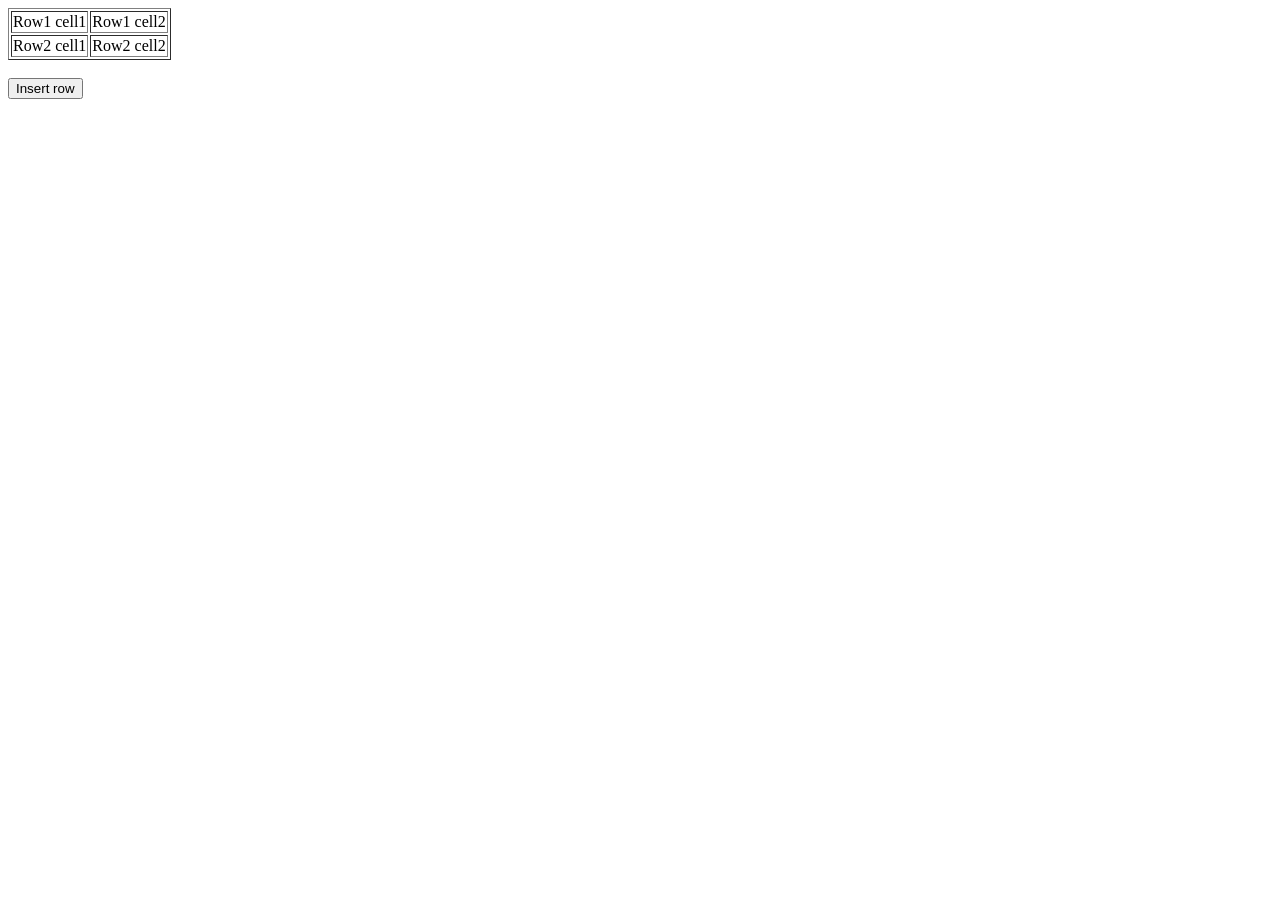
<file: 66510471020_JAVASCRIPT_Cau30/index.html>
<!DOCTYPE html>
<html><head>
<meta charset="utf-8" />
<title>Insert row in a table w3resource</title>
<script>
    function insert_Row() {
        // Lấy phần tử bảng thông qua id
        var table = document.getElementById("sampleTable");
        
        // Chèn một hàng mới (tr) vào cuối bảng bằng cách truyền tham số -1
        var newRow = table.insertRow(-1);
        
        // Chèn 2 ô mới (td) vào hàng vừa tạo
        var cell1 = newRow.insertCell(0);
        var cell2 = newRow.insertCell(1);
        
        // Cập nhật nội dung cho 2 ô theo yêu cầu
        cell1.innerHTML = "New cell1";
        cell2.innerHTML = "New cell2";
    }
</script>
</head><body>
<table id="sampleTable" border="1">
<tr><td>Row1 cell1</td>
<td>Row1 cell2</td></tr>
<tr><td>Row2 cell1</td>
<td>Row2 cell2</td></tr>
</table><br>
<input type="button" onclick="insert_Row()" value="Insert row">
</body></html>
</file>
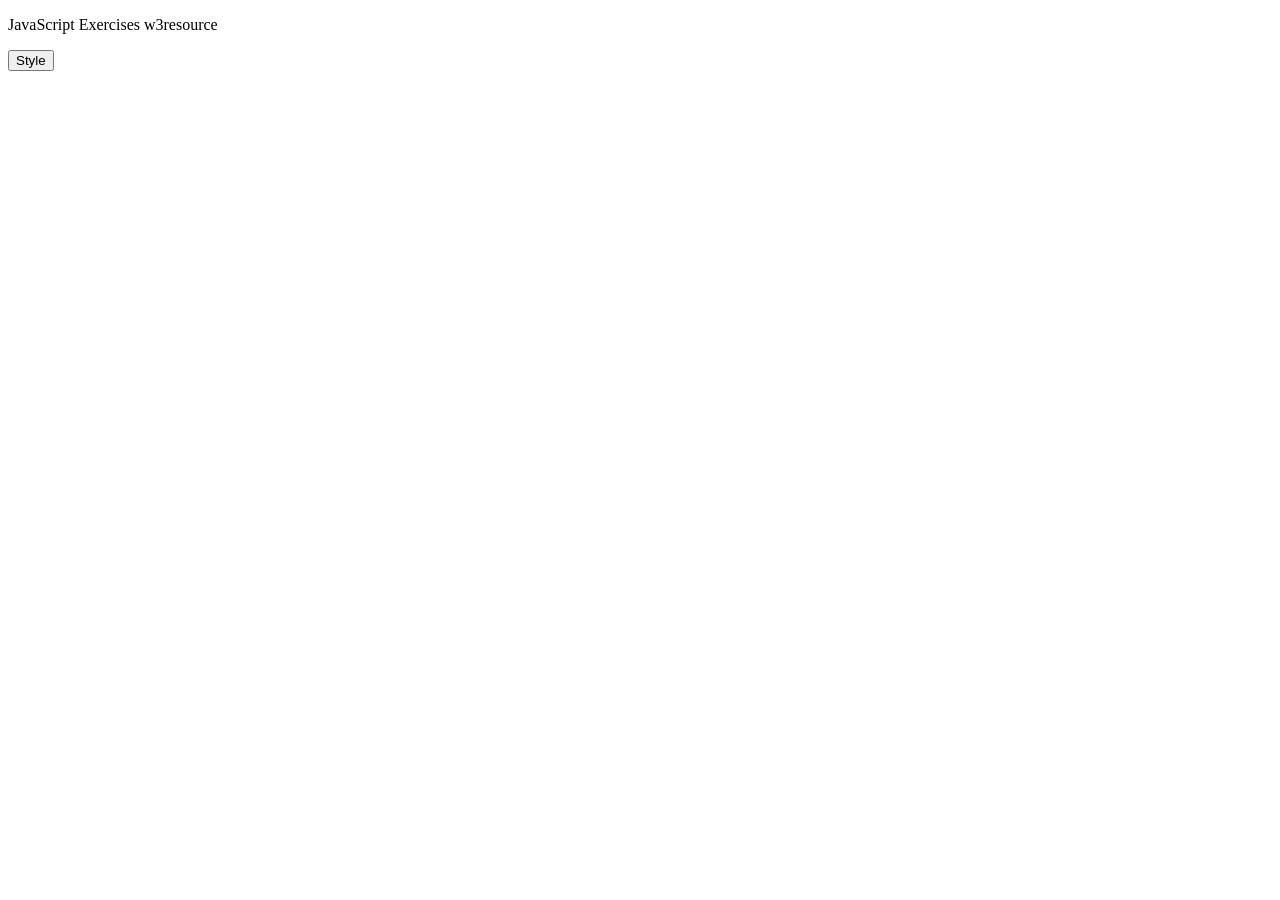
<file: 6651071020_JAVASCRIPT_Cau28/index.html>
<!DOCTYPE html>
<html>
<head>
<meta charset="utf-8" />
<title>JS DOM paragraph style</title>
<script>
    function js_style() {
        // Lấy phần tử HTML có id là 'text'
        var textElement = document.getElementById('text');
        
        // Cập nhật các thuộc tính định dạng CSS
        textElement.style.fontSize = "24px";
        textElement.style.fontFamily = "Arial";
        textElement.style.color = "red";
    }
</script>
</head>
<body>
<p id='text'>JavaScript Exercises w3resource</p>
<div>
<button id="jsstyle" onclick="js_style()">Style</button>
</div>
</body>
</html>
</file>
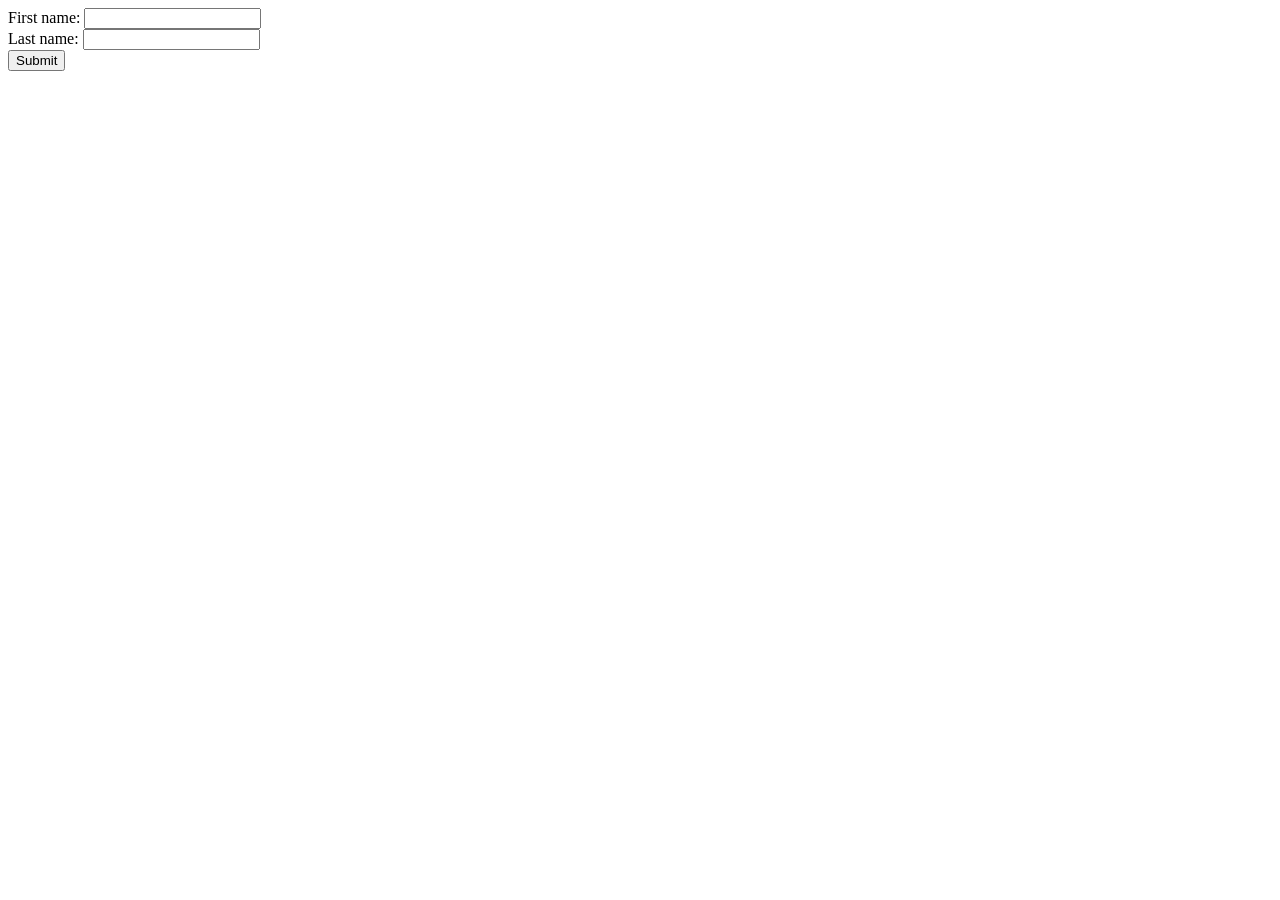
<file: 6651071020_JAVASCRIPT_Cau29/index.html>
<!DOCTYPE html>
<html>
<head>
<meta charset="utf-8" />
<title>Return first and last name from a form</title>
<script>
    function getFormvalue(event) {
        // Ngăn chặn hành vi mặc định tải lại trang của form
        event.preventDefault();

        // Cách 1: Truy xuất qua document.forms
        var form = document.forms["form1"];
        var firstName = form.elements["fname"].value;
        var lastName = form.elements["lname"].value;

        /* Cách 2: Truy xuất qua document.getElementById hoặc getElementsByName
        var firstName = document.getElementsByName("fname")[0].value;
        var lastName = document.getElementsByName("lname")[0].value;
        */

        // Hiển thị hộp thoại kết quả
        alert("Họ và tên: " + firstName + " " + lastName);
    }
</script>
</head>
<body>
<!-- Truyền đối số event vào hàm hoặc sử dụng onsubmit="return getFormvalue()" -->
<form id="form1" onsubmit="getFormvalue(event)">
First name: <input type="text" name="fname" value=""><br>
Last name: <input type="text" name="lname" value=""><br>
<input type="submit" value="Submit">
</form>
</body>
</html>
</file>
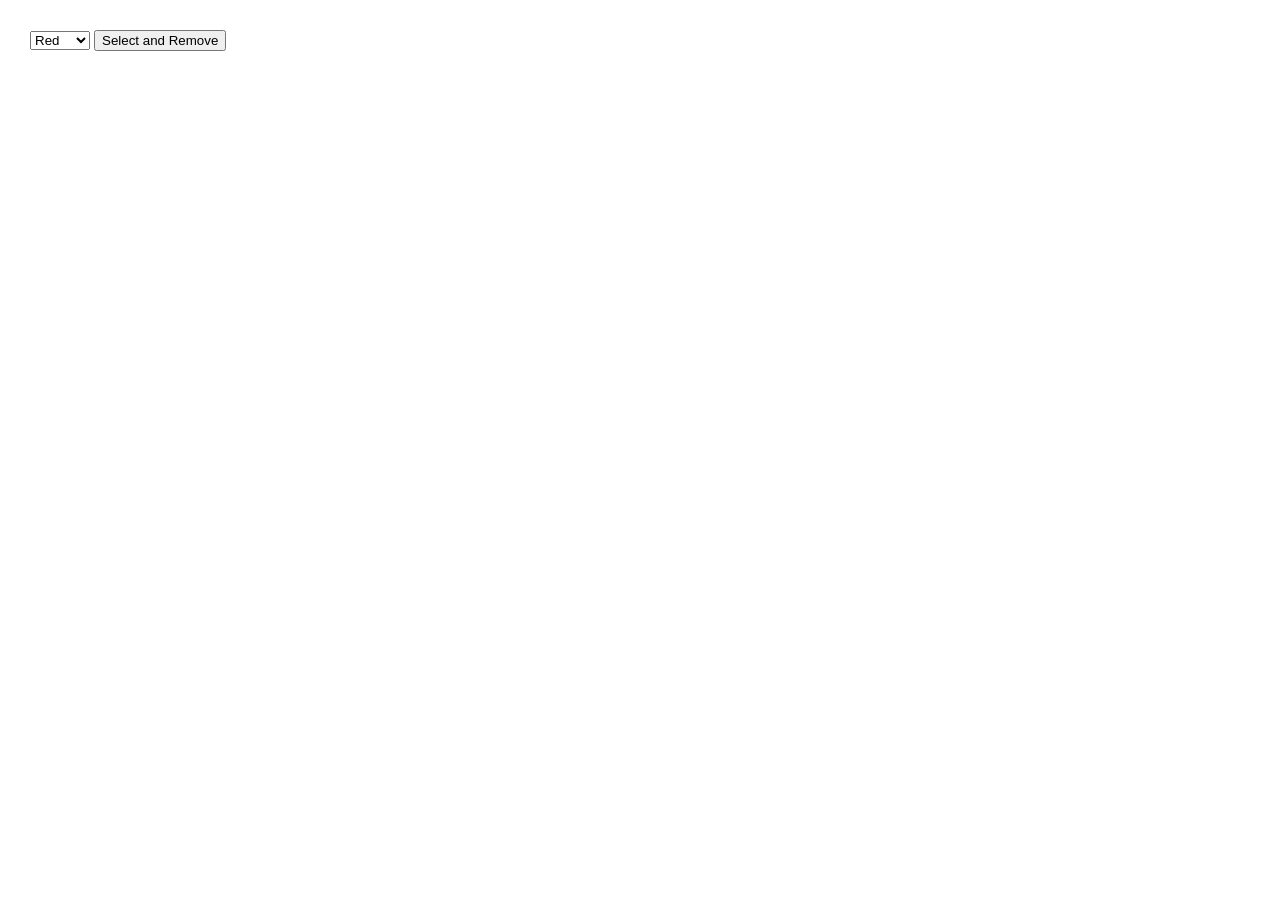
<file: 6651071020_JAVASCRIPT_Cau31/index.html>
<!DOCTYPE html>
<html>
<head>
<style type="text/css">
body {margin: 30px;}
</style>
<meta charset="utf-8" />
<title>Remove items from a dropdown list</title>
<script>
    function removecolor() {
        // Lấy thẻ select thông qua id
        var selectElement = document.getElementById("colorSelect");
        
        // Lấy vị trí (index) của tùy chọn đang được người dùng chọn
        var selectedIndex = selectElement.selectedIndex;
        
        // Kiểm tra nếu có mục được chọn thì tiến hành xóa
        // selectedIndex sẽ trả về -1 nếu không có mục nào được chọn
        if (selectedIndex !== -1) {
            selectElement.remove(selectedIndex);
        }
    }
</script>
</head><body><form>
<select id="colorSelect">
<option>Red</option>
<option>Green</option>
<option>White</option>
<option>Black</option>
</select>
<input type="button" onclick="removecolor()" value="Select and Remove">
</form></body></html>
</file>
